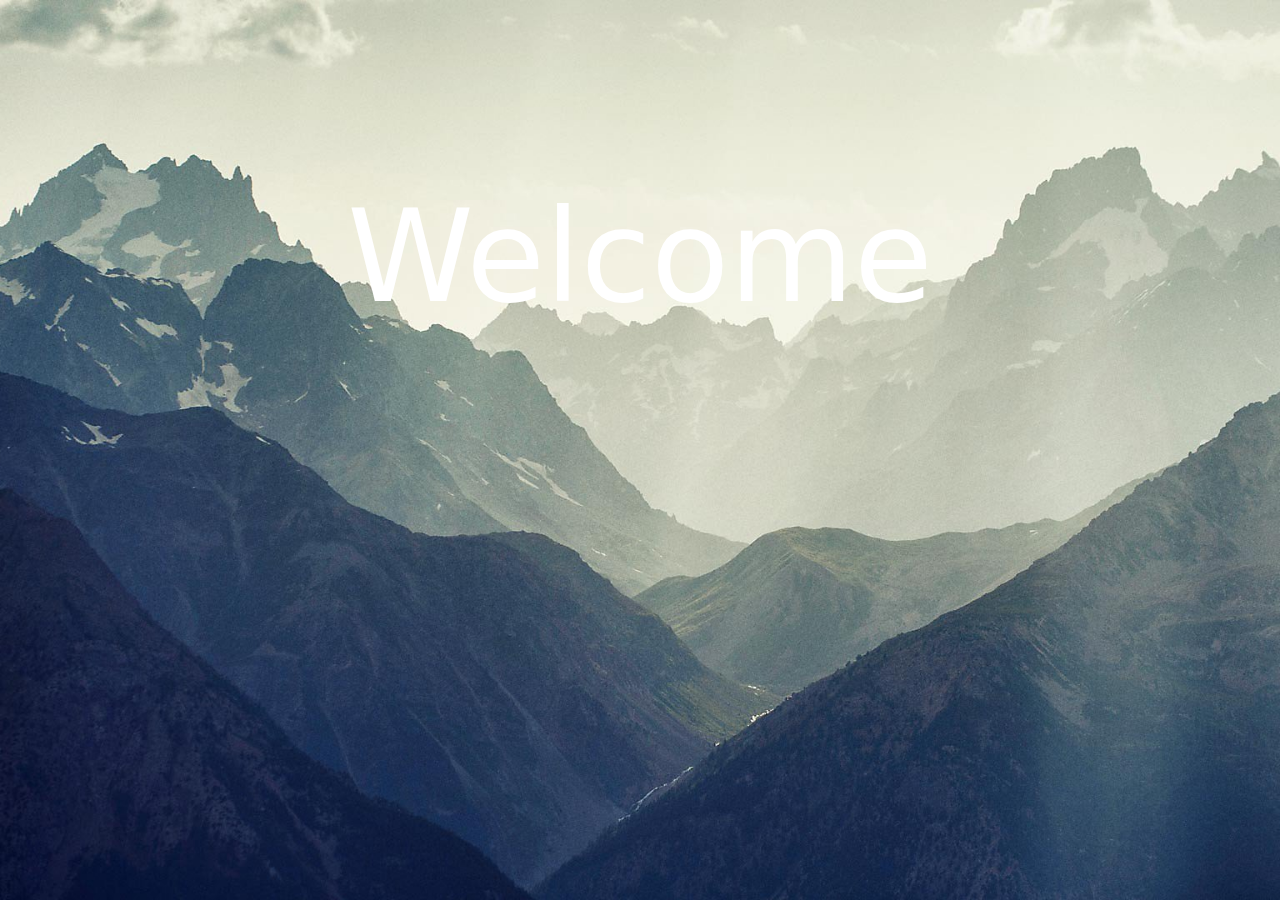
<file: index.html>
<!DOCTYPE html>
<html lang="en">
<head>
    <meta charset="UTF-8">
    <meta name="viewport" content="width=device-width, initial-scale=1.0">
    <title>Проектик</title>

    <link href="https://cdn.jsdelivr.net/npm/bootstrap@5.3.0/dist/css/bootstrap.min.css" rel="stylesheet">

    <link href="https://fonts.googleapis.com/css2?family=Poppins:wght@600&display=swap" rel="stylesheet">

    <link rel="stylesheet" href="css/styles_start.css">
</head>
<body>
    <div class="background" id="background"></div>

    <div class="container-fluid text-center text-white position-relative">
        <h1 class="welcome" id="welcome">Welcome</h1>
        <p class="select-teams" id="select-teams">Выберите количество команд</p>

        <div class="d-flex justify-content-center controls">
            <div class="control-button" id="minus">−</div>
            <span class="mx-4 display-4 control-number" id="number">1</span>
            <div class="control-button" id="plus">+</div>
        </div>

        <div class="button-container">
            <button class="quiz-button" id="quiz-button">Start Quiz</button>
        </div>
    </div>

    <script src="https://cdn.jsdelivr.net/npm/bootstrap@5.3.0/dist/js/bootstrap.bundle.min.js"></script>
    <script src="js/js_start.js" defer></script>
</body>
</html>
</file>
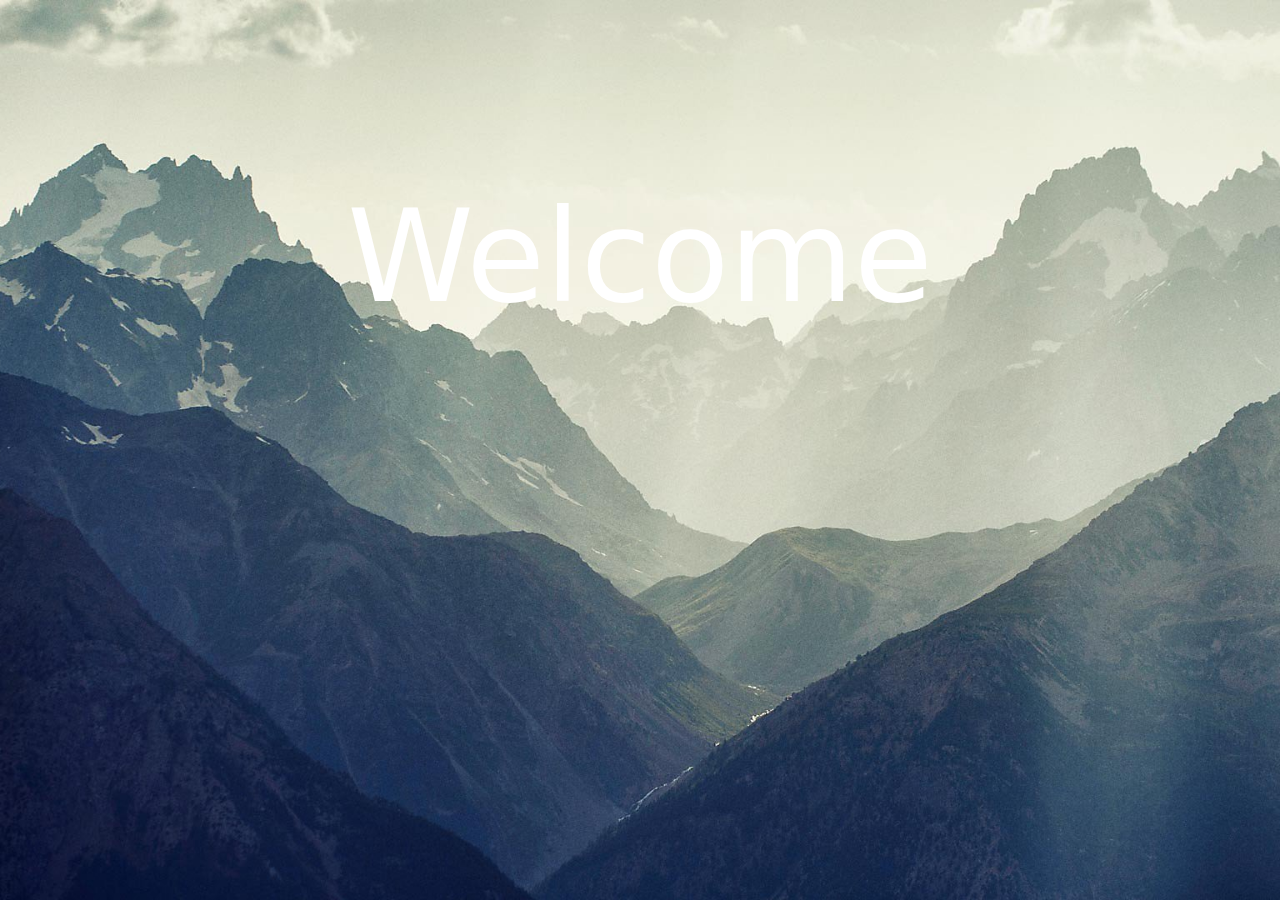
<file: quiz.html>
<!DOCTYPE html>
<html lang="ru">
<head>
    <meta charset="UTF-8">
    <meta name="viewport" content="width=device-width, initial-scale=1.0">
    <title>Квиз</title>
    <link rel="stylesheet" href="css/styles_quiz.css">
</head>
<body>
    <div class="quiz-container">
        <div class="teams">
            
            <p id="current-team"></p>
            <h2>Команды</h2>
            <ul id="team-list"></ul>
            
        </div>
        
        <div class="quiz-board">
            <div class="category">
                <h3>Биография писателя</h3>
                <button class="quiz-button" data-category="Биография писателя" data-value="100">100</button>
                <button class="quiz-button" data-category="Биография писателя" data-value="200">200!</button>
                <button class="quiz-button" data-category="Биография писателя" data-value="300">300</button>
            </div>
        
            <div class="category">
                <h3>Сюжет произведения</h3>
                <button class="quiz-button" data-category="Сюжет произведения" data-value="100">100!</button>
                <button class="quiz-button" data-category="Сюжет произведения" data-value="200">200</button>
                <button class="quiz-button" data-category="Сюжет произведения" data-value="300">300</button>
            </div>
        
            <div class="category">
                <h3>Тема, идея, творческое своеобразие</h3>
                <button class="quiz-button" data-category="Тема, идея, творческое своеобразие" data-value="100">100</button>
                <button class="quiz-button" data-category="Тема, идея, творческое своеобразие" data-value="200">200</button>
                <button class="quiz-button" data-category="Тема, идея, творческое своеобразие" data-value="300">300!</button>
            </div>
        </div>

    <div class="modal" id="modal">
        <div class="modal-content">
            <span class="close" id="close-modal">&times;</span>
            <h2 id="question-category"></h2>
            <p id="question-text"></p>
            <input type="text" id="answer-input" placeholder="Введите ваш ответ" />
            <br />
            <button id="submit-answer">Ответить</button>
        </div>
    </div>
    
    <script src="js/js_quiz.js"></script>
</body>
</html>
</file>
<file: css/styles_start.css>
body, html {
    margin: 0;
    padding: 0;
    width: 100%;
    height: 100%;
    overflow: hidden;
    background-color: black;
}

.background {
    position: absolute;
    width: 100%;
    height: 100%;
    background: url('../image/baground.jpg') no-repeat center center/cover;
    filter: grayscale(100%);
    transition: filter 2s ease;
}

.welcome, .select-teams, .controls, .button-container {
    opacity: 0;
    transform: translateY(50px);
    transition: opacity 1s ease, transform 1s ease;
}

.show-text {
    opacity: 1;
    transform: translateY(0);
    transition-delay: 0.5s;
}

.show-select-teams {
    opacity: 1;
    transform: translateY(0);
    transition-delay: 1.5s;
}

.show-controls {
    opacity: 1;
    transform: translateY(0);
    transition-delay: 2s;
}

.show-button {
    opacity: 1;
    transform: translateY(0);
    transition-delay: 2.5s;
}

.welcome {
    font-size: 8rem;
    margin-top: 20vh; 
    line-height: 1.2;
}

.select-teams {
    font-size: 3rem;
    margin-top: 20px;
}

.control-button {
    width: 80px;
    height: 80px;
    border: 2px solid white;
    color: white;
    font-size: 2.5rem;
    display: flex;
    justify-content: center;
    align-items: center;
    border-radius: 50%;
    cursor: pointer;
    transition: all 0.3s ease;
}

.control-button:hover {
    background-color: rgba(255, 255, 255, 0.2);
    transform: scale(1.1);
}

.control-number {
    font-family: 'Poppins', sans-serif;
    font-size: 4rem;
    color: white;
}

.button-container {
    margin-top: 30px;
}

.quiz-button {
    background-color: rgba(255, 255, 255, 0.1);
    color: white;
    border: 2px solid white;
    padding: 15px 50px;
    font-size: 2rem;
    border-radius: 30px;
    transition: all 0.3s ease;
    cursor: pointer;
    font-family: 'Poppins', sans-serif;
}

.quiz-button:hover {
    background-color: rgba(255, 255, 255, 0.2);
    transform: scale(1.1);
}

.quiz-button:active {
    transform: scale(0.95);
    transition: transform 0.1s ease;
}
.fade-in {
    filter: grayscale(0%);
}
</file>
<file: css/styles_quiz.css>
body {
    margin: 0;
    padding: 0;
    font-family: Arial, sans-serif;
    background-color: #f2f2f2; 
    color: #333;
    display: flex;
    flex-direction: column;
    align-items: center;
    min-height: 100vh;
    overflow-x: hidden;
}

#current-team {
    font-weight: bold;
    font-size: 1.2rem;
    margin: 10px;
    color: #555;
    padding: 5px 10px;
    background-color: #ffffff;
    border-radius: 8px;
    box-shadow: 0 2px 4px rgba(0, 0, 0, 0.1);
    display: inline-block;
}

.teams {
    margin: 20px;
    max-width: 200px;
}

.teams h2 {
    font-size: 1.8rem;
    color: #333;
    margin-bottom: 10px;
    text-align: center;
}

#team-list {
    list-style-type: none;
    padding: 0;
}

#team-list li {
    background-color: #ffffff;
    padding: 10px;
    margin: 5px 0;
    border-radius: 8px;
    border: 1px solid #ddd;
    transition: background-color 0.3s;
}

#team-list li.active {
    background-color: #ffdd57;
    font-weight: bold;
}

.quiz-container {
    display: flex;
    flex-wrap: wrap;
    justify-content: center;
    width: 100%;
}

.quiz-board {
    display: flex;
    flex-wrap: wrap;
    justify-content: center;
    max-width: 800px;
    margin: 20px;
}

.category {
    margin: 10px;
    padding: 20px;
    border-radius: 8px;
    background-color: #ffffff;
    box-shadow: 0 4px 8px rgba(0, 0, 0, 0.1);
    width: 200px;
    display: flex;
    flex-direction: column;
    align-items: center;
}

.category h3 {
    font-size: 1.5rem;
    color: #333;
    margin-bottom: 10px;
    text-align: center;
}

.quiz-button {
    width: 100px;
    padding: 10px;
    margin: 5px;
    font-size: 1.2rem;
    border: 2px solid #4caf50; 
    border-radius: 8px;
    background-color: #ffffff;
    color: #4caf50;
    cursor: pointer;
    transition: all 0.3s;
}

.quiz-button:hover:not(.disabled) {
    background-color: #4caf50;
    color: #fff;
}

.quiz-button.disabled {
    background-color: #ddd;
    color: #aaa;
    border-color: #aaa;
    cursor: not-allowed;
    opacity: 0.6;
}

.modal {
    display: none;
    position: fixed;
    top: 0;
    left: 0;
    width: 100%;
    height: 100%;
    background-color: rgba(0, 0, 0, 0.5);
    justify-content: center;
    align-items: center;
    z-index: 10;
}

.modal.show {
    display: flex;
}

.modal-content {
    background-color: white;
    padding: 20px;
    border-radius: 8px;
    width: 80%;
    max-width: 500px;
    box-shadow: 0 4px 8px rgba(0, 0, 0, 0.2);
    text-align: center;
    position: relative;
}

.close {
    position: absolute;
    top: 10px;
    right: 20px;
    font-size: 2rem;
    color: #999;
    cursor: pointer;
    transition: color 0.3s;
}

.close:hover {
    color: #e57373; 
}
input[type="text"] {
    width: calc(100% - 20px);
    padding: 10px;
    font-size: 1.2rem;
    margin: 10px 0;
    border: 2px solid #ddd;
    border-radius: 8px;
}

button {
    padding: 10px 20px;
    font-size: 1.2rem;
    border: none;
    border-radius: 8px;
    cursor: pointer;
    background-color: #4caf50;
    color: white;
    transition: background-color 0.3s;
}

button:hover {
    background-color: #388e3c;
}

@media (max-width: 768px) {
    .quiz-board {
        flex-direction: column;
        align-items: center;
    }

    .category {
        width: 90%;
    }

    #team-list {
        display: flex;
        flex-wrap: wrap;
        justify-content: center;
    }

    #team-list li {
        margin: 5px;
        width: 100px;
        text-align: center;
    }
}
input.error {
    border-color: #e57373; 
    background-color: #ffebee; 
}

input:focus.error {
    outline-color: #d32f2f; 
}
</file>
